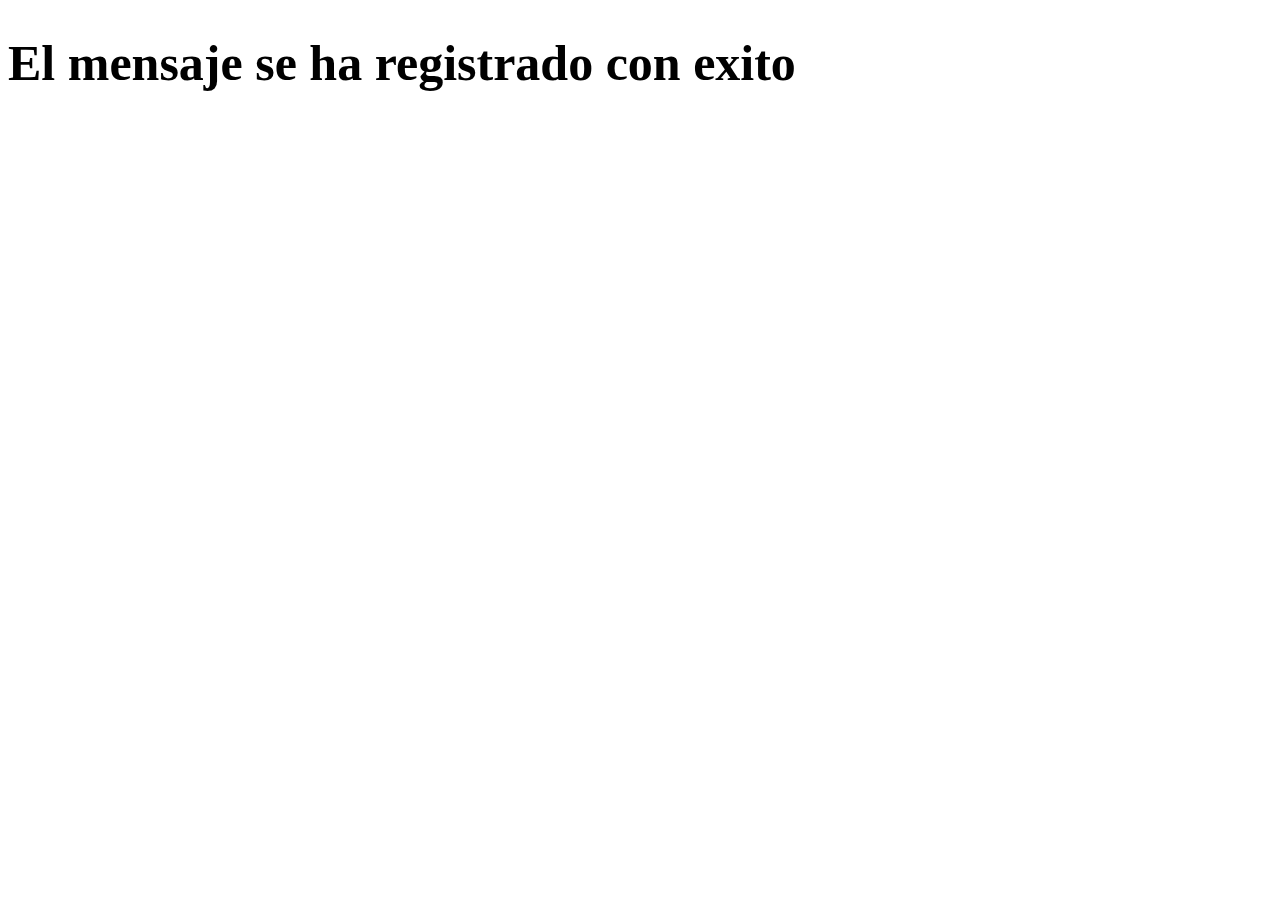
<file: Animales Pastor/Servidor.html>
<!DOCTYPE html>
<html lang="en">
<head>
    <meta charset="UTF-8">
    <meta name="viewport" content="width=device-width, initial-scale=1.0">
    <title>Document</title>
    <style>
        h1 {
            
            justify-content: center;
            font-size: 50px;  
        }
    </style>
</head>
<body>
    <h1>El mensaje se ha registrado con exito</h1>
</body>
</html>
</file>
